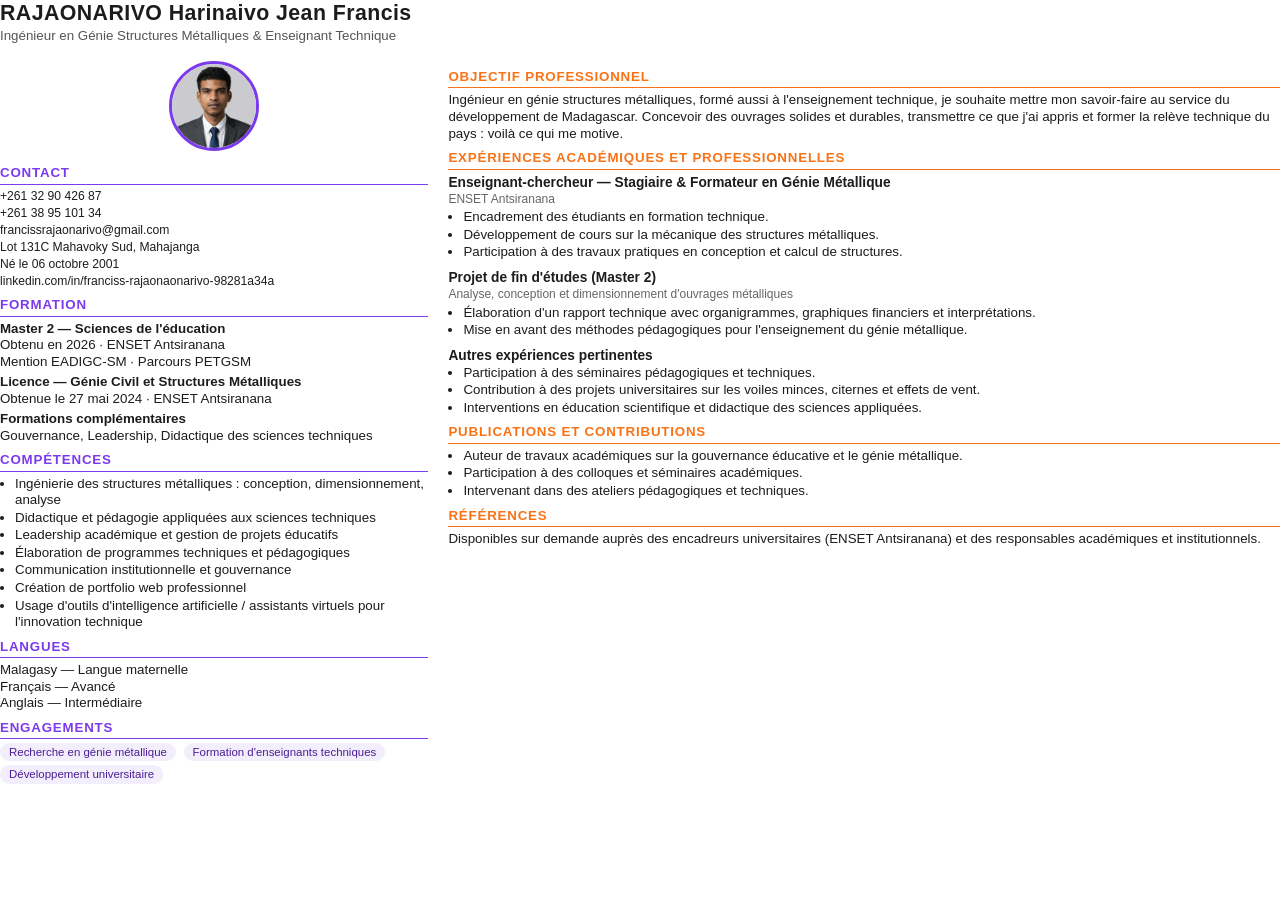
<file: cv.html>
<!DOCTYPE html>
<html lang="fr">
<head>
<meta charset="UTF-8">
<title>CV — Rajaonarivo Harinaivo Jean Francis</title>
<style>
  @page { size: A4; margin: 10mm; }
  * { box-sizing: border-box; }
  body {
    font-family: "Segoe UI", Arial, sans-serif;
    color: #1c1c1c;
    margin: 0;
    font-size: 10pt;
    line-height: 1.24;
  }
  .layout { display: flex; gap: 20px; }
  .sidebar { width: 34%; }
  .main { width: 66%; }
  h1 { font-size: 16pt; margin: 0 0 2px; letter-spacing: 0.02em; }
  .subtitle { color: #555; font-size: 10pt; margin: 0 0 12px; }
  .photo-wrap { text-align: center; margin-bottom: 10px; }
  .photo-wrap img { width: 90px; height: 90px; border-radius: 50%; object-fit: cover; border: 3px solid #7c3aed; }
  h2 {
    font-size: 10pt;
    text-transform: uppercase;
    letter-spacing: 0.06em;
    color: #7c3aed;
    border-bottom: 1.5px solid #7c3aed;
    padding-bottom: 2px;
    margin: 8px 0 4px;
  }
  .sidebar h2:first-of-type { margin-top: 0; }
  .main h2 { color: #f97316; border-bottom-color: #f97316; }
  p, ul { margin: 0 0 4px; }
  ul { padding-left: 15px; }
  li { margin-bottom: 1px; }
  .contact-line { display: block; margin-bottom: 2px; font-size: 9.1pt; }
  .tag-list span {
    display: inline-block;
    background: #f2eefc;
    color: #4c1d95;
    border-radius: 10px;
    padding: 2px 9px;
    font-size: 8.6pt;
    margin: 0 4px 4px 0;
  }
  .exp-block { margin-bottom: 8px; }
  .exp-title { font-weight: 700; font-size: 10.3pt; margin-bottom: 1px; }
  .exp-org { font-size: 9pt; color: #666; display: block; margin-bottom: 3px; }
  .header-row { display: flex; justify-content: space-between; align-items: flex-start; margin-bottom: 4px; }
</style>
</head>
<body>

<div class="header-row">
  <div>
    <h1>RAJAONARIVO Harinaivo Jean Francis</h1>
    <p class="subtitle">Ingénieur en Génie Structures Métalliques &amp; Enseignant Technique</p>
  </div>
</div>

<div class="layout">
  <div class="sidebar">
    <div class="photo-wrap"><img src="assets/photo.jpg" alt="Photo"></div>

    <h2>Contact</h2>
    <span class="contact-line">+261 32 90 426 87</span>
    <span class="contact-line">+261 38 95 101 34</span>
    <span class="contact-line">francissrajaonarivo@gmail.com</span>
    <span class="contact-line">Lot 131C Mahavoky Sud, Mahajanga</span>
    <span class="contact-line">Né le 06 octobre 2001</span>
    <span class="contact-line">linkedin.com/in/franciss-rajaonaonarivo-98281a34a</span>

    <h2>Formation</h2>
    <p><strong>Master 2 — Sciences de l'éducation</strong><br>
    Obtenu en 2026 · ENSET Antsiranana<br>
    Mention EADIGC-SM · Parcours PETGSM</p>
    <p><strong>Licence — Génie Civil et Structures Métalliques</strong><br>
    Obtenue le 27 mai 2024 · ENSET Antsiranana</p>
    <p><strong>Formations complémentaires</strong><br>
    Gouvernance, Leadership, Didactique des sciences techniques</p>

    <h2>Compétences</h2>
    <ul>
      <li>Ingénierie des structures métalliques : conception, dimensionnement, analyse</li>
      <li>Didactique et pédagogie appliquées aux sciences techniques</li>
      <li>Leadership académique et gestion de projets éducatifs</li>
      <li>Élaboration de programmes techniques et pédagogiques</li>
      <li>Communication institutionnelle et gouvernance</li>
      <li>Création de portfolio web professionnel</li>
      <li>Usage d'outils d'intelligence artificielle / assistants virtuels pour l'innovation technique</li>
    </ul>

    <h2>Langues</h2>
    <p>Malagasy — Langue maternelle<br>
    Français — Avancé<br>
    Anglais — Intermédiaire</p>

    <h2>Engagements</h2>
    <div class="tag-list">
      <span>Recherche en génie métallique</span>
      <span>Formation d'enseignants techniques</span>
      <span>Développement universitaire</span>
    </div>
  </div>

  <div class="main">
    <h2>Objectif professionnel</h2>
    <p>Ingénieur en génie structures métalliques, formé aussi à l'enseignement technique, je souhaite mettre
    mon savoir-faire au service du développement de Madagascar. Concevoir des ouvrages solides et durables,
    transmettre ce que j'ai appris et former la relève technique du pays : voilà ce qui me motive.</p>

    <h2>Expériences académiques et professionnelles</h2>

    <div class="exp-block">
      <div class="exp-title">Enseignant-chercheur — Stagiaire &amp; Formateur en Génie Métallique</div>
      <span class="exp-org">ENSET Antsiranana</span>
      <ul>
        <li>Encadrement des étudiants en formation technique.</li>
        <li>Développement de cours sur la mécanique des structures métalliques.</li>
        <li>Participation à des travaux pratiques en conception et calcul de structures.</li>
      </ul>
    </div>

    <div class="exp-block">
      <div class="exp-title">Projet de fin d'études (Master 2)</div>
      <span class="exp-org">Analyse, conception et dimensionnement d'ouvrages métalliques</span>
      <ul>
        <li>Élaboration d'un rapport technique avec organigrammes, graphiques financiers et interprétations.</li>
        <li>Mise en avant des méthodes pédagogiques pour l'enseignement du génie métallique.</li>
      </ul>
    </div>

    <div class="exp-block">
      <div class="exp-title">Autres expériences pertinentes</div>
      <ul>
        <li>Participation à des séminaires pédagogiques et techniques.</li>
        <li>Contribution à des projets universitaires sur les voiles minces, citernes et effets de vent.</li>
        <li>Interventions en éducation scientifique et didactique des sciences appliquées.</li>
      </ul>
    </div>

    <h2>Publications et contributions</h2>
    <ul>
      <li>Auteur de travaux académiques sur la gouvernance éducative et le génie métallique.</li>
      <li>Participation à des colloques et séminaires académiques.</li>
      <li>Intervenant dans des ateliers pédagogiques et techniques.</li>
    </ul>

    <h2>Références</h2>
    <p>Disponibles sur demande auprès des encadreurs universitaires (ENSET Antsiranana)
    et des responsables académiques et institutionnels.</p>
  </div>
</div>

</body>
</html>
</file>
